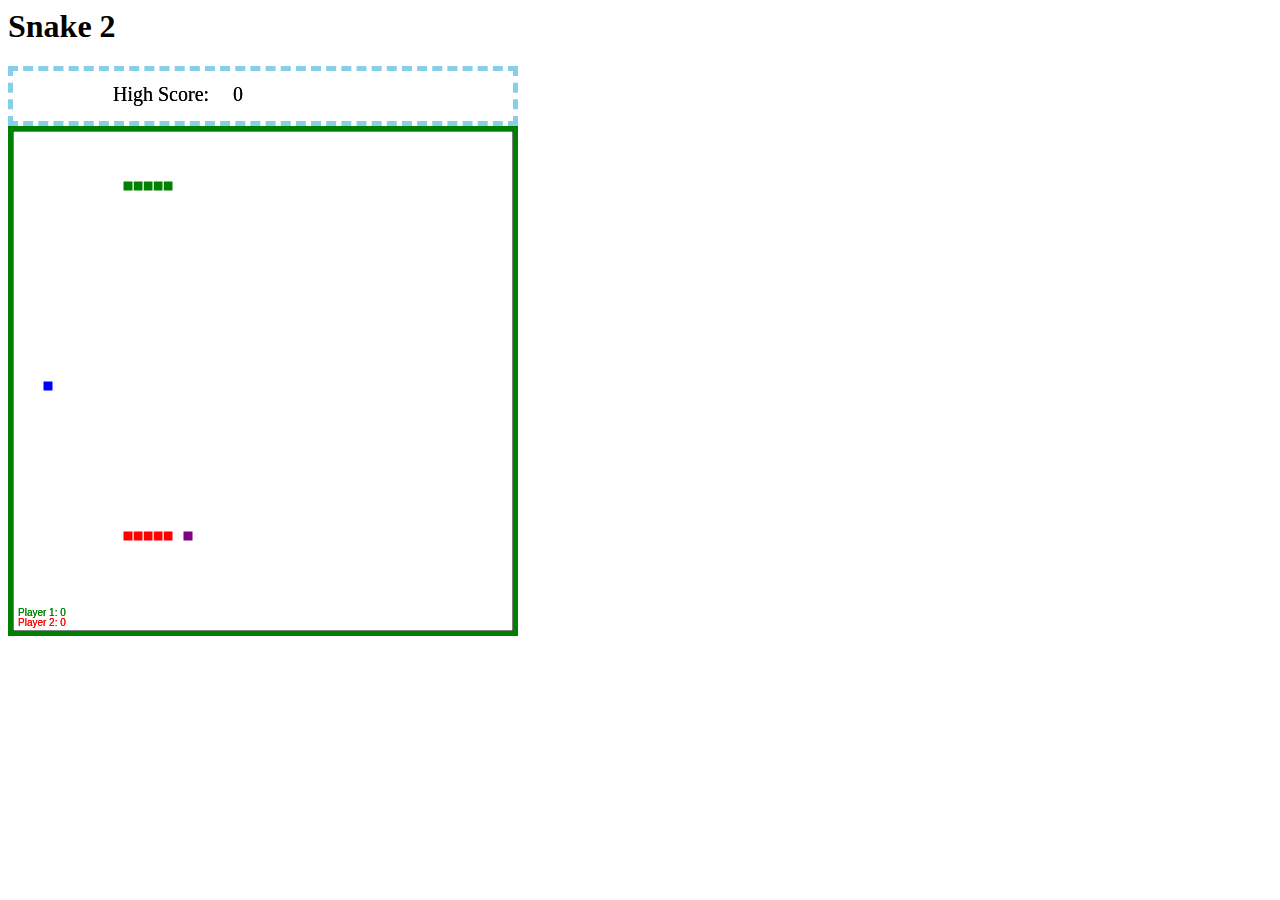
<file: Snake2/index.html>
<html>
  <head>
    <title>Snake 2</title>
    <!-- Jquery -->
    <script src="http://ajax.googleapis.com/ajax/libs/jquery/1.7.1/jquery.min.js" type="text/javascript"></script>
    <script src="snake.js" type="text/javascript"></script>

    <link rel="stylesheet" href="snake.css">
  </head>
  <body>
    <h1>Snake 2</h2>
    <!-- Creates the background canvas -->
    <canvas id="score_canvas" width="500" height="50" style="border: 5px dashed skyblue;">
    </canvas>

    <br>

    <canvas id="canvas" width="500" height="500" style="border: 5px solid green;"></canvas>


  </body>
</html>
</file>
<file: Snake2/snake.css>
#canvas{

margin: 0 auto;



}
</file>
